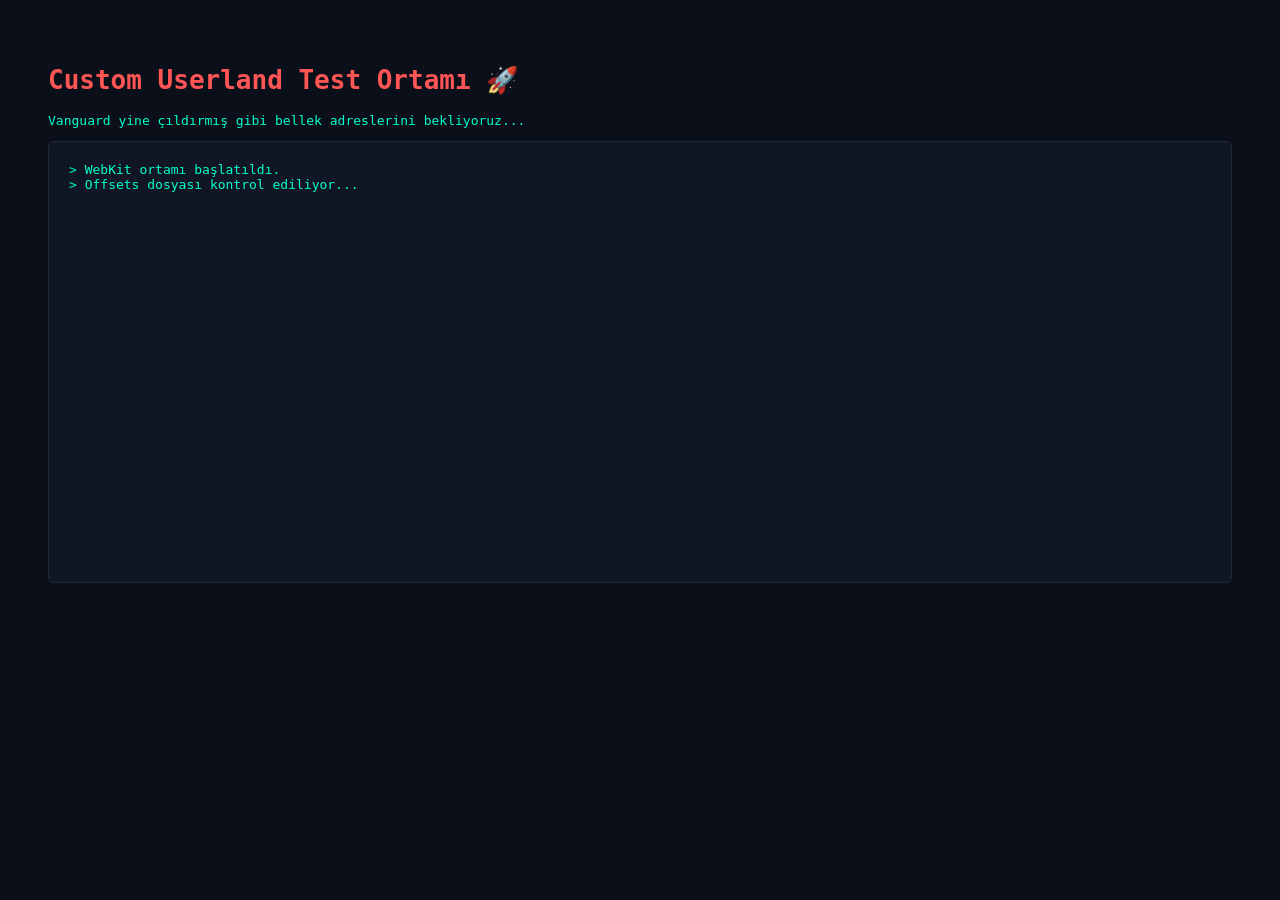
<file: index.html>
<!DOCTYPE html>
<html lang="en">
<head>
    <meta charset="UTF-8">
    <title>Custom SlopKit Loader 💀</title>
    <style>
        body {
            background-color: #0b0f19;
            color: #00ffcc;
            font-family: monospace;
            padding: 40px;
        }
        h1 { color: #ff5555; }
        #console-log {
            background: #111625;
            border: 1px solid #1f293d;
            padding: 20px;
            border-radius: 6px;
            height: 400px;
            overflow-y: auto;
            white-space: pre-wrap;
        }
    </style>
</head>
<body>
    <h1>Custom Userland Test Ortamı 🚀</h1>
    <p>Vanguard yine çıldırmış gibi bellek adreslerini bekliyoruz...</p>
    <div id="console-log"></div>

    <script>
        function logToScreen(message) {
            const logDiv = document.getElementById('console-log');
            logDiv.innerHTML += `> ${message}\n`;
            logDiv.scrollTop = logDiv.scrollHeight;
        }

        window.onload = function() {
            logToScreen("WebKit ortamı başlatıldı.");
            logToScreen("Offsets dosyası kontrol ediliyor...");
            
            // Buraya kendi exploit tetikleme veya offset yükleme JS kodlarını ekleyebilirsin
            setTimeout(() => {
                logToScreen("⚠️ Uyarı: Bellek sınırları zorlanıyor...");
            }, 1500);
        };
    </script>
</body>
</html>
</file>
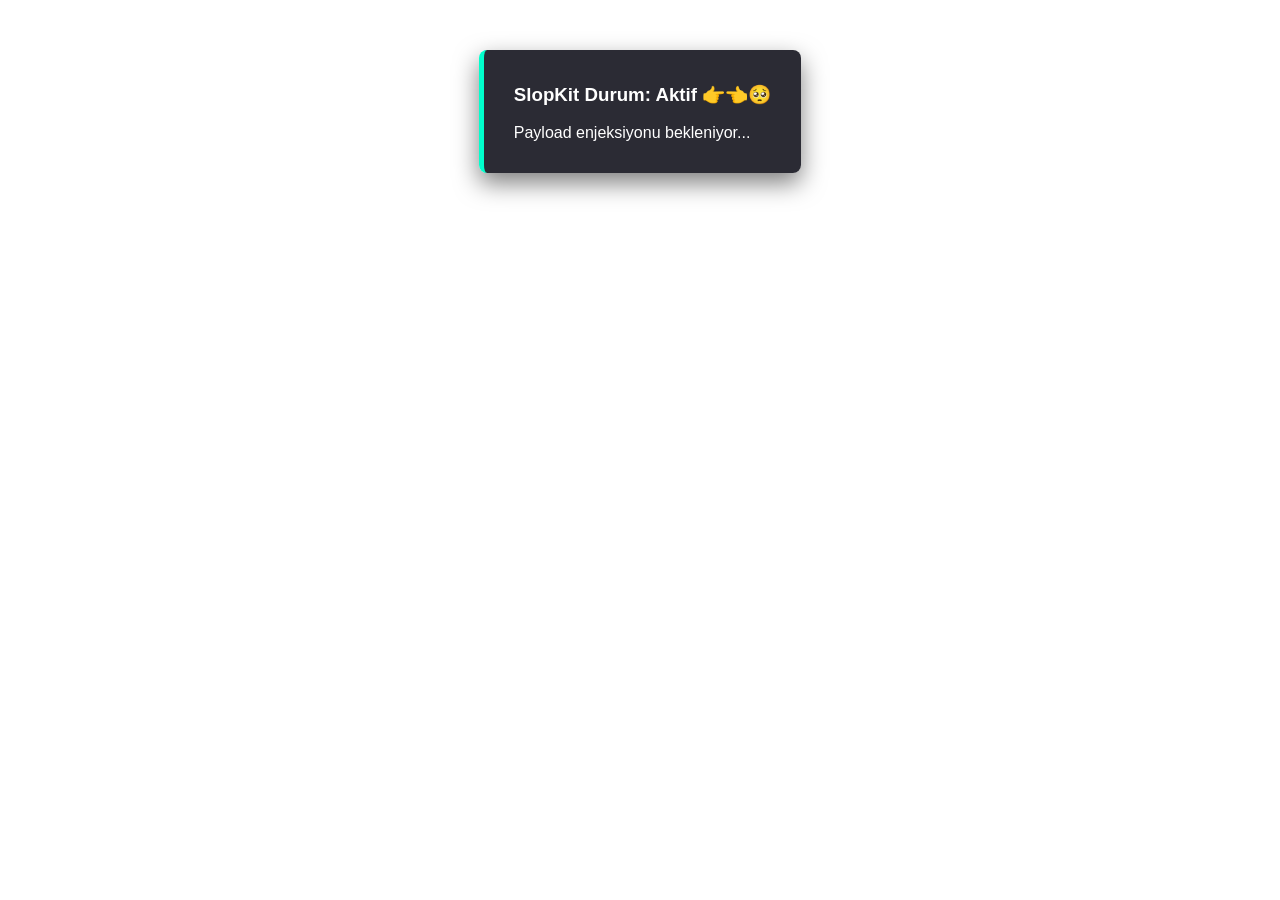
<file: notify.html>
<!DOCTYPE html>
<html lang="en">
<head>
    <meta charset="UTF-8">
    <style>
        body {
            background: transparent;
            margin: 0;
            display: flex;
            justify-content: center;
            align-items: flex-start;
            height: 100vh;
            font-family: sans-serif;
        }
        .notification-box {
            background: rgba(20, 20, 30, 0.9);
            color: #ffffff;
            padding: 15px 30px;
            border-radius: 8px;
            border-left: 5px solid #00ffcc;
            box-shadow: 0 10px 25px rgba(0,0,0,0.5);
            margin-top: 50px;
        }
    </style>
</head>
<body>
    <div class="notification-box">
        <h3>SlopKit Durum: Aktif 👉👈🥺</h3>
        <p id="status-text">Payload enjeksiyonu bekleniyor...</p>
    </div>
</body>
</html>
</file>
